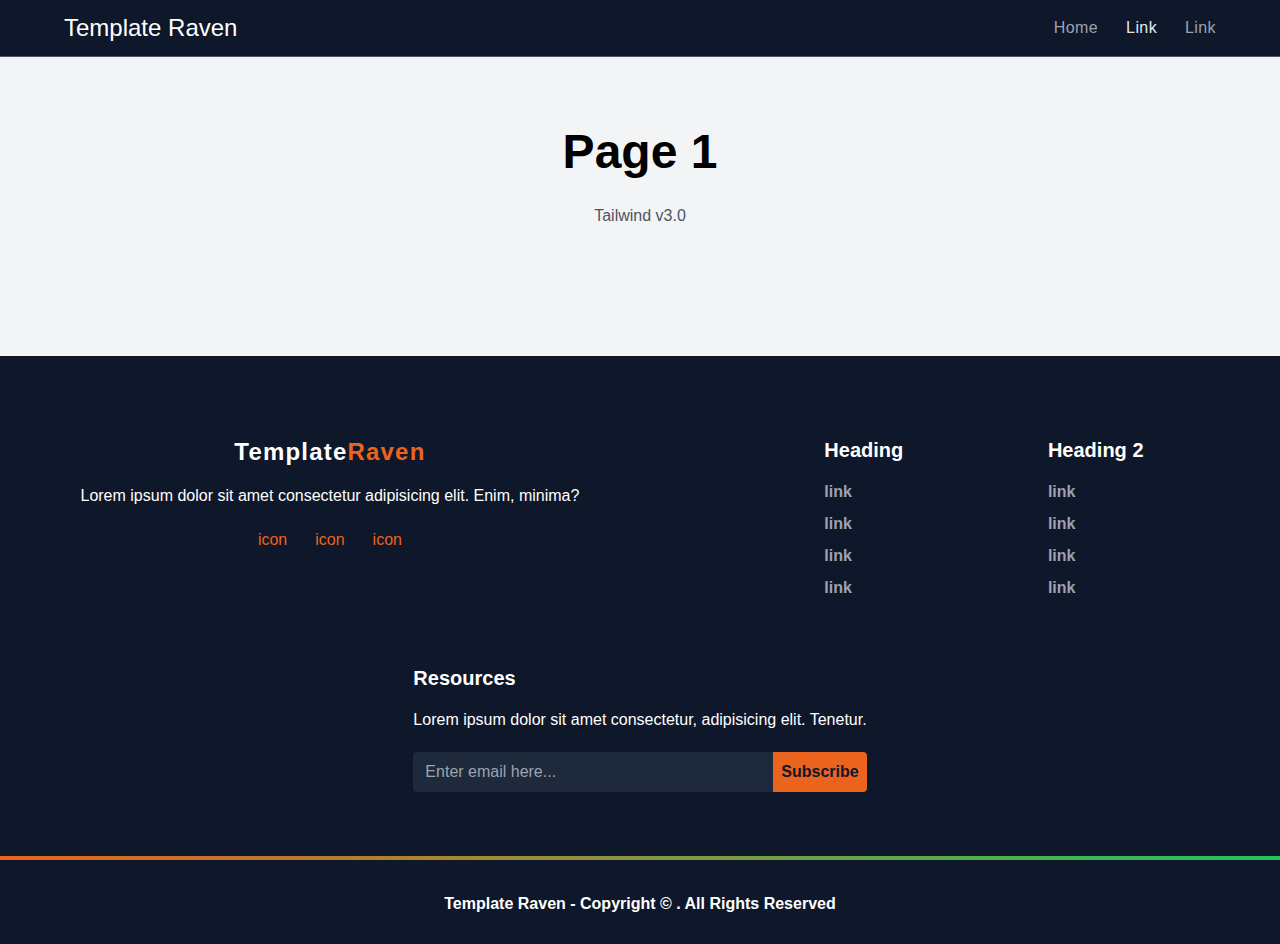
<file: public/pages/page1.html>
<!DOCTYPE html>
<html lang="en">

<head>
  <meta charset="UTF-8">
  <meta http-equiv="X-UA-Compatible" content="IE=edge">
  <meta name="viewport" content="width=device-width, initial-scale=1.0">
  <title>Bare - TailwindCSS</title>
  <!-- Favicon -->
  <link rel="shortcut icon" href="../img/favicon.ico" type="image/x-icon">
  <!-- Core theme TailwindCSS-->
  <link rel="stylesheet" href="../css/output.css">
  <!-- Core theme CSS-->
  <link rel="stylesheet" href="../css/styles.css">
</head>

<!-- If you want to change the primary color from green to something else. Change it with the tailwind.config.js in the Project Root Folder -->

<body class="bg-gray-100">

  <!-- Responsive navbar-->
  <nav
    class="flex flex-col sm:flex-row flex-wrap md:items-center px-4 md:px-5 lg:px-16 py-2 justify-between border-b border-gray-600 fixed top-0 z-20 w-full bg-slate-900">


    <div class="flex items-center justify-between sm:justify-around gap-x-2 text-white">

      <!-- Link To Direct to Home Page -->
      <!-- This can be a logo or a simple text (or both). Just write it in-between the anchor tag below-->
      <a href="../../index.html" class="py-1 flex items-center text-2xl">
        Template Raven
      </a>


      <!-- Hamburger -->
      <button class="sm:hidden cursor-pointer flex flex-col justify-center gap-y-1" id="hamburger" aria-label="menu">
        <div class="w-6 h-1 rounded-lg bg-white bar duration-300"></div>
        <div class="w-4 h-1 rounded-lg bg-white bar duration-300"></div>
        <div class="w-6 h-1 rounded-lg bg-white bar duration-300"></div>
      </button>

    </div>


    <ul class="hidden sm:flex text-gray-400 justify-end items-center gap-x-7 gap-y-5 tracking-wide mt-5 sm:mt-0"
      id="links">
      <li class="table-caption mb-5 sm:mb-0">
        <a href="../../index.html">Home</a>
      </li>
      <li class="table-caption mb-5 sm:mb-0">
        <a href="#!" class="hover:text-gray-300 active">Link</a>
      </li>
      <li class="mb-5 sm:mb-0 mx-0">
        <a href="./page2.html" class="hover:text-gray-300">Link</a>
      </li>

    </ul>

  </nav>

<!-- Please let this <main></main> tag cover everything in your webpage except the navbar. This enables the navbar links to disappear when the outer parts is clicked. -->
<!-- If you have a better way of doing this without including the <main> tag. Kindly submit a pull request at https://github.com/abrahamebij/tailwind-boilerplate -->
  <main>


    <!-- Page Content -->
    <section class="text-center py-32">
      <h1 class="font-bold text-3xl md:text-4xl lg:text-5xl pb-7">Page 1</h1>
      <p class="text-gray-600">Tailwind v3.0</p>
    </section>



    <!-- Footer -->
    <footer class="bg-slate-900 pb-3 pt-10 lg:pt-20 text-white">

      <div class="flex flex-wrap justify-around gap-y-16 gap-x-7 mb-16">

        <!-- About -->
        <div class="text-center mx-2 mb-5">
          <h2 class="font-bold text-2xl mb-3 tracking-wider">Template<span class="text-primary-color">Raven</span></h2>
          <p class="pt-1">Lorem ipsum dolor sit amet consectetur adipisicing elit. Enim, minima?</p>

          <!-- Get Icons From Wherever and use it here -->
          <div class="flex flex-wrap gap-x-7 justify-center gap-y-5 mt-5">
            <a href="#!" class="text-primary-color hover:opacity-90">
              icon
            </a>
            <a href="#!" class="text-primary-color hover:opacity-90">
              icon
            </a>
            <a href="#!" class="text-primary-color hover:opacity-90">
              icon
            </a>
          </div>
        </div>

        <div class="flex flex-wrap gap-y-8 sm:grid grid-cols-2">
        <!-- Heading -->
        <div class="mx-10 lg:mx-16">
          <h2 class="font-bold text-xl mb-4">Heading</h2>
          <ul class="flex flex-col items-start gap-y-2 text-left font-semibold text-gray-400">
            <li><a href="#!" class="hover:text-primary-color">link</a></li>
            <li><a href="#!" class="hover:text-primary-color">link</a></li>
            <li><a href="#!" class="hover:text-primary-color">link</a></li>
            <li><a href="#!" class="hover:text-primary-color">link</a></li>
          </ul>
        </div>

        <!-- Heading 2 -->
        <div class="mx-10 lg:mx-16">
          <h2 class="font-bold text-xl mb-4">Heading 2</h2>
          <ul class="flex flex-col items-start gap-y-2 text-left font-semibold text-gray-400">
            <li><a href="#!" class="hover:text-primary-color">link</a></li>
            <li><a href="#!" class="hover:text-primary-color">link</a></li>
            <li><a href="#!" class="hover:text-primary-color">link</a></li>
            <li><a href="#!" class="hover:text-primary-color">link</a></li>
          </ul>
        </div>

        </div>

        <!-- Resources (Delete This if your website does not support newsletter) -->
        <div class="mx-10 lg:mx-16">
          <h2 class="font-bold text-xl mb-4">Resources</h2>
          <p>Lorem ipsum dolor sit amet consectetur, adipisicing elit. Tenetur.</p>

          <form action="" class="mt-5 flex">
            <input type="email" name="email"
              class="bg-slate-800 outline-0 py-2 px-3 rounded-tl rounded-bl w-full caret-primary-color"
              placeholder="Enter email here...">
            <button type="submit"
              class="bg-primary-color px-2 font-semibold text-slate-900 rounded-tr rounded-br hover:opacity-90">Subscribe</button>

          </form>
        </div>
        <!-- Resources ends here -->

      </div>

      <!-- Sub Footer -->
      <div class="h-1 w-full bg-gradient-to-r from-primary-color to-green-500 "></div>
      <!-- Copyright -->
      <p class="text-center mt-8 mb-4 font-semibold">Template Raven - Copyright &copy; <span id="year"></span>. All
        Rights
        Reserved</p>

    </footer>


  </main>


  <!-- Core Navbar JS-->
  <script src="../js/navbar.js"></script>
  <!-- Core theme JS-->
  <script src="../js/scripts.js"></script>
</body>

</html>
</file>
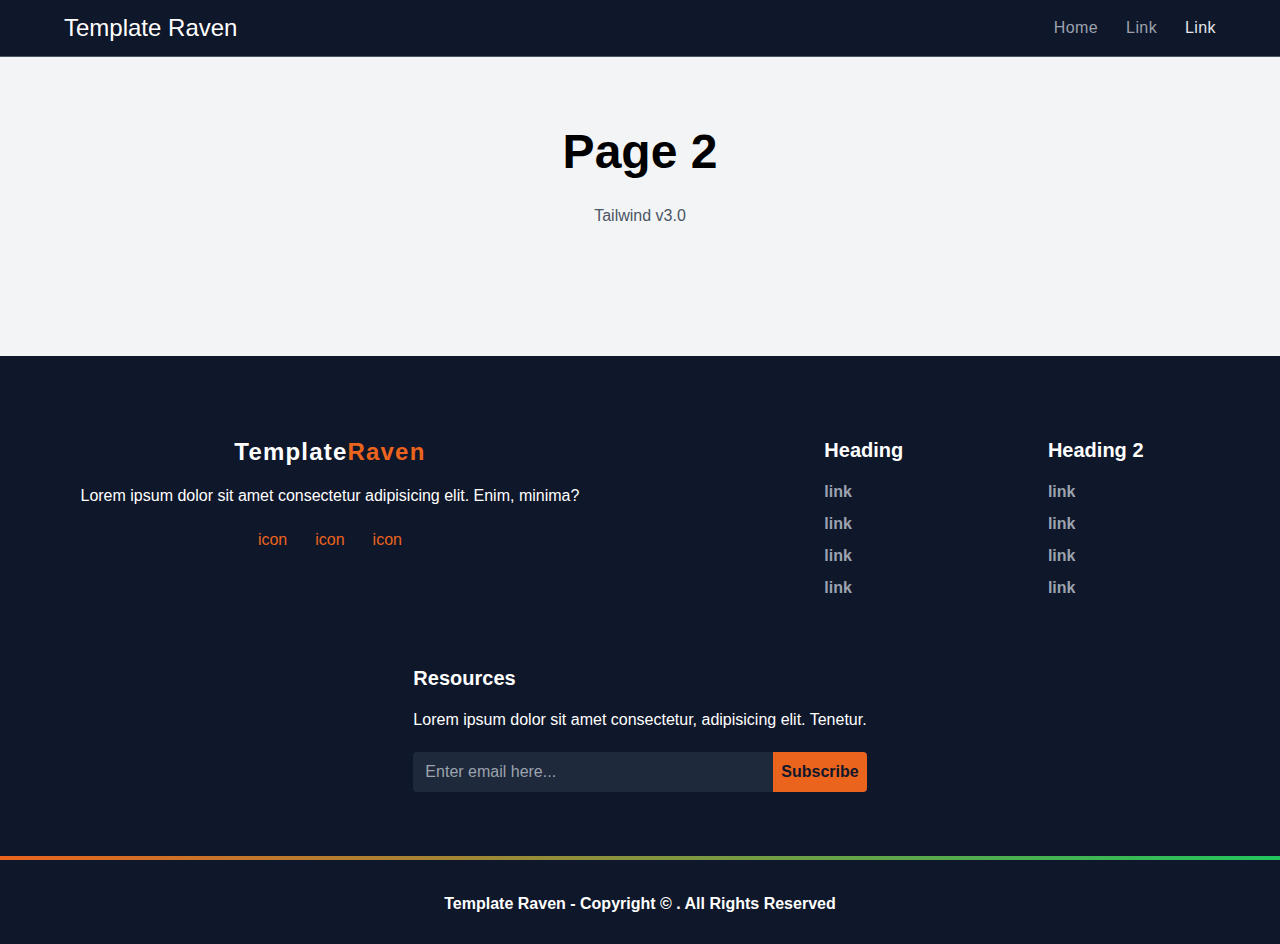
<file: public/pages/page2.html>
<!DOCTYPE html>
<html lang="en">

<head>
  <meta charset="UTF-8">
  <meta http-equiv="X-UA-Compatible" content="IE=edge">
  <meta name="viewport" content="width=device-width, initial-scale=1.0">
  <title>Bare - TailwindCSS</title>
  <!-- Favicon -->
  <link rel="shortcut icon" href="../img/favicon.ico" type="image/x-icon">
  <!-- Core theme TailwindCSS-->
  <link rel="stylesheet" href="../css/output.css">
  <!-- Core theme CSS-->
  <link rel="stylesheet" href="../css/styles.css">
</head>

<!-- If you want to change the primary color from green to something else. Change it with the tailwind.config.js in the Project Root Folder -->

<body class="bg-gray-100">

  <!-- Responsive navbar-->
  <nav
    class="flex flex-col sm:flex-row flex-wrap md:items-center px-4 md:px-5 lg:px-16 py-2 justify-between border-b border-gray-600 fixed top-0 z-20 w-full bg-slate-900">


    <div class="flex items-center justify-between sm:justify-around gap-x-2 text-white">

      <!-- Link To Direct to Home Page -->
      <!-- This can be a logo or a simple text (or both). Just write it in-between the anchor tag below-->
      <a href="../../index.html" class="py-1 flex items-center text-2xl">
        Template Raven
      </a>


      <!-- Hamburger -->
      <button class="sm:hidden cursor-pointer flex flex-col justify-center gap-y-1" id="hamburger" aria-label="menu">
        <div class="w-6 h-1 rounded-lg bg-white bar duration-300"></div>
        <div class="w-4 h-1 rounded-lg bg-white bar duration-300"></div>
        <div class="w-6 h-1 rounded-lg bg-white bar duration-300"></div>
      </button>

    </div>


    <ul class="hidden sm:flex text-gray-400 justify-end items-center gap-x-7 gap-y-5 tracking-wide mt-5 sm:mt-0"
      id="links">
      <li class="table-caption mb-5 sm:mb-0">
        <a href="../../index.html">Home</a>
      </li>
      <li class="table-caption mb-5 sm:mb-0">
        <a href="./page1.html" class="hover:text-gray-300">Link</a>
      </li>
      <li class="mb-5 sm:mb-0 mx-0">
        <a href="#!" class="hover:text-gray-300 active">Link</a>
      </li>

    </ul>

  </nav>

<!-- Please let this <main></main> tag cover everything in your webpage except the navbar. This enables the navbar links to disappear when the outer parts is clicked. -->
<!-- If you have a better way of doing this without including the <main> tag. Kindly submit a pull request at https://github.com/abrahamebij/tailwind-boilerplate -->
  <main>


    <!-- Page Content -->
    <section class="text-center py-32">
      <h1 class="font-bold text-3xl md:text-4xl lg:text-5xl pb-7">Page 2</h1>
      <p class="text-gray-600">Tailwind v3.0</p>
    </section>



    <!-- Footer -->
    <footer class="bg-slate-900 pb-3 pt-10 lg:pt-20 text-white">

      <div class="flex flex-wrap justify-around gap-y-16 gap-x-7 mb-16">

        <!-- About -->
        <div class="text-center mx-2 mb-5">
          <h2 class="font-bold text-2xl mb-3 tracking-wider">Template<span class="text-primary-color">Raven</span></h2>
          <p class="pt-1">Lorem ipsum dolor sit amet consectetur adipisicing elit. Enim, minima?</p>

          <!-- Get Icons From Wherever and use it here -->
          <div class="flex flex-wrap gap-x-7 justify-center gap-y-5 mt-5">
            <a href="#!" class="text-primary-color hover:opacity-90">
              icon
            </a>
            <a href="#!" class="text-primary-color hover:opacity-90">
              icon
            </a>
            <a href="#!" class="text-primary-color hover:opacity-90">
              icon
            </a>
          </div>
        </div>

        <div class="flex flex-wrap gap-y-8 sm:grid grid-cols-2">
        <!-- Heading -->
        <div class="mx-10 lg:mx-16">
          <h2 class="font-bold text-xl mb-4">Heading</h2>
          <ul class="flex flex-col items-start gap-y-2 text-left font-semibold text-gray-400">
            <li><a href="#!" class="hover:text-primary-color">link</a></li>
            <li><a href="#!" class="hover:text-primary-color">link</a></li>
            <li><a href="#!" class="hover:text-primary-color">link</a></li>
            <li><a href="#!" class="hover:text-primary-color">link</a></li>
          </ul>
        </div>

        <!-- Heading 2 -->
        <div class="mx-10 lg:mx-16">
          <h2 class="font-bold text-xl mb-4">Heading 2</h2>
          <ul class="flex flex-col items-start gap-y-2 text-left font-semibold text-gray-400">
            <li><a href="#!" class="hover:text-primary-color">link</a></li>
            <li><a href="#!" class="hover:text-primary-color">link</a></li>
            <li><a href="#!" class="hover:text-primary-color">link</a></li>
            <li><a href="#!" class="hover:text-primary-color">link</a></li>
          </ul>
        </div>

        </div>

        <!-- Resources (Delete This if your website does not support newsletter) -->
        <div class="mx-10 lg:mx-16">
          <h2 class="font-bold text-xl mb-4">Resources</h2>
          <p>Lorem ipsum dolor sit amet consectetur, adipisicing elit. Tenetur.</p>

          <form action="" class="mt-5 flex">
            <input type="email" name="email"
              class="bg-slate-800 outline-0 py-2 px-3 rounded-tl rounded-bl w-full caret-primary-color"
              placeholder="Enter email here...">
            <button type="submit"
              class="bg-primary-color px-2 font-semibold text-slate-900 rounded-tr rounded-br hover:opacity-90">Subscribe</button>

          </form>
        </div>
        <!-- Resources ends here -->

      </div>

      <!-- Sub Footer -->
      <div class="h-1 w-full bg-gradient-to-r from-primary-color to-green-500 "></div>
      <!-- Copyright -->
      <p class="text-center mt-8 mb-4 font-semibold">Template Raven - Copyright &copy; <span id="year"></span>. All
        Rights
        Reserved</p>

    </footer>


  </main>


  <!-- Core Navbar JS-->
  <script src="../js/navbar.js"></script>
  <!-- Core theme JS-->
  <script src="../js/scripts.js"></script>
</body>

</html>
</file>
<file: public/css/styles.css>
/* This lets the bar to transform into a 'X' when it is clicked. */
#hamburger.active .bar:nth-of-type(1) {
	transform: rotate(45deg) translateY(10px);
}
#hamburger.active .bar:nth-of-type(2) {
	display: none;
}
#hamburger.active .bar:nth-of-type(3) {
	transform: rotate(-45deg) translateX(-4px) translateY(-5px);
}
</file>
<file: public/css/output.css>
/*! tailwindcss v3.4.4 | MIT License | https://tailwindcss.com*/*,:after,:before{box-sizing:border-box;border:0 solid #e5e7eb}:after,:before{--tw-content:""}:host,html{line-height:1.5;-webkit-text-size-adjust:100%;-moz-tab-size:4;-o-tab-size:4;tab-size:4;font-family:ui-sans-serif,system-ui,sans-serif,Apple Color Emoji,Segoe UI Emoji,Segoe UI Symbol,Noto Color Emoji;font-feature-settings:normal;font-variation-settings:normal;-webkit-tap-highlight-color:transparent}body{line-height:inherit}hr{height:0;color:inherit;border-top-width:1px}abbr:where([title]){-webkit-text-decoration:underline dotted;text-decoration:underline dotted}h1,h2,h3,h4,h5,h6{font-size:inherit;font-weight:inherit}a{color:inherit;text-decoration:inherit}b,strong{font-weight:bolder}code,kbd,pre,samp{font-family:ui-monospace,SFMono-Regular,Menlo,Monaco,Consolas,Liberation Mono,Courier New,monospace;font-feature-settings:normal;font-variation-settings:normal;font-size:1em}small{font-size:80%}sub,sup{font-size:75%;line-height:0;position:relative;vertical-align:initial}sub{bottom:-.25em}sup{top:-.5em}table{text-indent:0;border-color:inherit;border-collapse:collapse}button,input,optgroup,select,textarea{font-family:inherit;font-feature-settings:inherit;font-variation-settings:inherit;font-size:100%;font-weight:inherit;line-height:inherit;letter-spacing:inherit;color:inherit;margin:0;padding:0}button,select{text-transform:none}button,input:where([type=button]),input:where([type=reset]),input:where([type=submit]){-webkit-appearance:button;background-color:initial;background-image:none}:-moz-focusring{outline:auto}:-moz-ui-invalid{box-shadow:none}progress{vertical-align:initial}::-webkit-inner-spin-button,::-webkit-outer-spin-button{height:auto}[type=search]{-webkit-appearance:textfield;outline-offset:-2px}::-webkit-search-decoration{-webkit-appearance:none}::-webkit-file-upload-button{-webkit-appearance:button;font:inherit}summary{display:list-item}blockquote,dd,dl,figure,h1,h2,h3,h4,h5,h6,hr,p,pre{margin:0}fieldset{margin:0}fieldset,legend{padding:0}menu,ol,ul{list-style:none;margin:0;padding:0}dialog{padding:0}textarea{resize:vertical}input::-moz-placeholder,textarea::-moz-placeholder{opacity:1;color:#9ca3af}input::placeholder,textarea::placeholder{opacity:1;color:#9ca3af}[role=button],button{cursor:pointer}:disabled{cursor:default}audio,canvas,embed,iframe,img,object,svg,video{display:block;vertical-align:middle}img,video{max-width:100%;height:auto}[hidden]{display:none}*,::backdrop,:after,:before{--tw-border-spacing-x:0;--tw-border-spacing-y:0;--tw-translate-x:0;--tw-translate-y:0;--tw-rotate:0;--tw-skew-x:0;--tw-skew-y:0;--tw-scale-x:1;--tw-scale-y:1;--tw-pan-x: ;--tw-pan-y: ;--tw-pinch-zoom: ;--tw-scroll-snap-strictness:proximity;--tw-gradient-from-position: ;--tw-gradient-via-position: ;--tw-gradient-to-position: ;--tw-ordinal: ;--tw-slashed-zero: ;--tw-numeric-figure: ;--tw-numeric-spacing: ;--tw-numeric-fraction: ;--tw-ring-inset: ;--tw-ring-offset-width:0px;--tw-ring-offset-color:#fff;--tw-ring-color:#3b82f680;--tw-ring-offset-shadow:0 0 #0000;--tw-ring-shadow:0 0 #0000;--tw-shadow:0 0 #0000;--tw-shadow-colored:0 0 #0000;--tw-blur: ;--tw-brightness: ;--tw-contrast: ;--tw-grayscale: ;--tw-hue-rotate: ;--tw-invert: ;--tw-saturate: ;--tw-sepia: ;--tw-drop-shadow: ;--tw-backdrop-blur: ;--tw-backdrop-brightness: ;--tw-backdrop-contrast: ;--tw-backdrop-grayscale: ;--tw-backdrop-hue-rotate: ;--tw-backdrop-invert: ;--tw-backdrop-opacity: ;--tw-backdrop-saturate: ;--tw-backdrop-sepia: ;--tw-contain-size: ;--tw-contain-layout: ;--tw-contain-paint: ;--tw-contain-style: }button,input,textarea{outline-width:0}#links .active{--tw-text-opacity:1;color:rgb(229 231 235/var(--tw-text-opacity))}::-webkit-scrollbar-thumb{--tw-bg-opacity:1;background-color:rgb(15 23 42/var(--tw-bg-opacity));border-radius:15px;border:1px solid #4b5563}::-webkit-scrollbar{background-color:initial;width:8px}.pointer-events-none{pointer-events:none}.visible{visibility:visible}.fixed{position:fixed}.absolute{position:absolute}.relative{position:relative}.inset-0{inset:0}.inset-x-0{left:0;right:0}.bottom-0{bottom:0}.bottom-2{bottom:.5rem}.bottom-20{bottom:5rem}.bottom-5{bottom:1.25rem}.left-0{left:0}.left-5{left:1.25rem}.top-0{top:0}.right-6{right:1.5rem}.top-4{top:1rem}.z-0{z-index:0}.z-10{z-index:10}.z-20{z-index:20}.z-50{z-index:50}.z-\[1000\]{z-index:1000}.z-\[999\]{z-index:999}.col-span-1{grid-column:span 1/span 1}.row-span-1{grid-row:span 1/span 1}.m-0{margin:0}.mx-0{margin-left:0;margin-right:0}.mx-10{margin-left:2.5rem;margin-right:2.5rem}.mx-2{margin-left:.5rem;margin-right:.5rem}.mx-auto{margin-left:auto;margin-right:auto}.my-0{margin-top:0;margin-bottom:0}.my-\[1rem\]{margin-top:1rem;margin-bottom:1rem}.my-auto{margin-top:auto;margin-bottom:auto}.mb-10{margin-bottom:2.5rem}.mb-16{margin-bottom:4rem}.mb-2{margin-bottom:.5rem}.mb-20{margin-bottom:5rem}.mb-3{margin-bottom:.75rem}.mb-4{margin-bottom:1rem}.mb-5{margin-bottom:1.25rem}.me-2{margin-inline-end:.5rem}.ml-4{margin-left:1rem}.mr-2{margin-right:.5rem}.mt-0{margin-top:0}.mt-10{margin-top:2.5rem}.mt-2{margin-top:.5rem}.mt-20{margin-top:5rem}.mt-3{margin-top:.75rem}.mt-4{margin-top:1rem}.mt-5{margin-top:1.25rem}.mt-6{margin-top:1.5rem}.mt-8{margin-top:2rem}.block{display:block}.flex{display:flex}.inline-flex{display:inline-flex}.table-caption{display:table-caption}.grid{display:grid}.hidden{display:none}.h-0{height:0}.h-0\.5{height:.125rem}.h-1{height:.25rem}.h-12{height:3rem}.h-4{height:1rem}.h-8{height:2rem}.h-\[1px\]{height:1px}.h-\[2px\]{height:2px}.h-\[350px\]{height:350px}.h-\[400px\]{height:400px}.h-\[50vh\]{height:50vh}.h-\[60px\]{height:60px}.h-\[850px\]{height:850px}.h-auto{height:auto}.h-full{height:100%}.h-screen{height:100vh}.max-h-full{max-height:100%}.w-12{width:3rem}.w-4{width:1rem}.w-6{width:1.5rem}.w-8{width:2rem}.w-\[20\%\]{width:20%}.w-\[60px\]{width:60px}.w-\[70\%\]{width:70%}.w-\[80\%\]{width:80%}.w-\[90\%\]{width:90%}.w-auto{width:auto}.w-full{width:100%}.w-screen{width:100vw}.max-w-full{max-width:100%}.origin-center{transform-origin:center}.origin-left{transform-origin:left}.translate-x-\[-20px\]{--tw-translate-x:-20px}.translate-x-\[-20px\],.translate-x-\[-40px\]{transform:translate(var(--tw-translate-x),var(--tw-translate-y)) rotate(var(--tw-rotate)) skewX(var(--tw-skew-x)) skewY(var(--tw-skew-y)) scaleX(var(--tw-scale-x)) scaleY(var(--tw-scale-y))}.translate-x-\[-40px\]{--tw-translate-x:-40px}.translate-x-\[-60px\]{--tw-translate-x:-60px}.translate-x-\[-60px\],.translate-x-\[-80px\]{transform:translate(var(--tw-translate-x),var(--tw-translate-y)) rotate(var(--tw-rotate)) skewX(var(--tw-skew-x)) skewY(var(--tw-skew-y)) scaleX(var(--tw-scale-x)) scaleY(var(--tw-scale-y))}.translate-x-\[-80px\]{--tw-translate-x:-80px}.scale-x-0{--tw-scale-x:0}.scale-x-0,.scale-x-100{transform:translate(var(--tw-translate-x),var(--tw-translate-y)) rotate(var(--tw-rotate)) skewX(var(--tw-skew-x)) skewY(var(--tw-skew-y)) scaleX(var(--tw-scale-x)) scaleY(var(--tw-scale-y))}.scale-x-100{--tw-scale-x:1}.transform{transform:translate(var(--tw-translate-x),var(--tw-translate-y)) rotate(var(--tw-rotate)) skewX(var(--tw-skew-x)) skewY(var(--tw-skew-y)) scaleX(var(--tw-scale-x)) scaleY(var(--tw-scale-y))}.cursor-pointer{cursor:pointer}.grid-cols-1{grid-template-columns:repeat(1,minmax(0,1fr))}.grid-cols-2{grid-template-columns:repeat(2,minmax(0,1fr))}.grid-rows-2{grid-template-rows:repeat(2,minmax(0,1fr))}.flex-row{flex-direction:row}.flex-col{flex-direction:column}.flex-col-reverse{flex-direction:column-reverse}.flex-wrap{flex-wrap:wrap}.place-items-center{place-items:center}.items-start{align-items:flex-start}.items-center{align-items:center}.justify-start{justify-content:flex-start}.justify-end{justify-content:flex-end}.justify-center{justify-content:center}.justify-between{justify-content:space-between}.justify-around{justify-content:space-around}.gap-0{gap:0}.gap-0\.5{gap:.125rem}.gap-1{gap:.25rem}.gap-10{gap:2.5rem}.gap-12{gap:3rem}.gap-2{gap:.5rem}.gap-4{gap:1rem}.gap-5{gap:1.25rem}.gap-6{gap:1.5rem}.gap-x-2{-moz-column-gap:.5rem;column-gap:.5rem}.gap-x-7{-moz-column-gap:1.75rem;column-gap:1.75rem}.gap-y-1{row-gap:.25rem}.gap-y-10{row-gap:2.5rem}.gap-y-16{row-gap:4rem}.gap-y-2{row-gap:.5rem}.gap-y-5{row-gap:1.25rem}.gap-y-8{row-gap:2rem}.space-y-2>:not([hidden])~:not([hidden]){--tw-space-y-reverse:0;margin-top:calc(.5rem*(1 - var(--tw-space-y-reverse)));margin-bottom:calc(.5rem*var(--tw-space-y-reverse))}.space-y-4>:not([hidden])~:not([hidden]){--tw-space-y-reverse:0;margin-top:calc(1rem*(1 - var(--tw-space-y-reverse)));margin-bottom:calc(1rem*var(--tw-space-y-reverse))}.overflow-hidden{overflow:hidden}.overflow-x-hidden{overflow-x:hidden}.rounded{border-radius:.25rem}.rounded-full{border-radius:9999px}.rounded-lg{border-radius:.5rem}.rounded-xl{border-radius:.75rem}.rounded-bl{border-bottom-left-radius:.25rem}.rounded-br{border-bottom-right-radius:.25rem}.rounded-tl{border-top-left-radius:.25rem}.rounded-tr{border-top-right-radius:.25rem}.border-2{border-width:2px}.border-b{border-bottom-width:1px}.border-b-2{border-bottom-width:2px}.border-solid{border-style:solid}.border-gray-600{--tw-border-opacity:1;border-color:rgb(75 85 99/var(--tw-border-opacity))}.border-primary-color{--tw-border-opacity:1;border-color:rgb(235 100 30/var(--tw-border-opacity))}.border-white{--tw-border-opacity:1;border-color:rgb(255 255 255/var(--tw-border-opacity))}.border-opacity-50{--tw-border-opacity:0.5}.bg-black{--tw-bg-opacity:1;background-color:rgb(0 0 0/var(--tw-bg-opacity))}.bg-black\/40{background-color:#0006}.bg-gray-100{--tw-bg-opacity:1;background-color:rgb(243 244 246/var(--tw-bg-opacity))}.bg-gray-50{--tw-bg-opacity:1;background-color:rgb(249 250 251/var(--tw-bg-opacity))}.bg-primary-color{--tw-bg-opacity:1;background-color:rgb(235 100 30/var(--tw-bg-opacity))}.bg-slate-800{--tw-bg-opacity:1;background-color:rgb(30 41 59/var(--tw-bg-opacity))}.bg-slate-900{--tw-bg-opacity:1;background-color:rgb(15 23 42/var(--tw-bg-opacity))}.bg-transparent{background-color:initial}.bg-white{--tw-bg-opacity:1;background-color:rgb(255 255 255/var(--tw-bg-opacity))}.bg-opacity-10{--tw-bg-opacity:0.1}.bg-opacity-5{--tw-bg-opacity:0.05}.bg-opacity-70{--tw-bg-opacity:0.7}.bg-opacity-80{--tw-bg-opacity:0.8}.bg-opacity-75{--tw-bg-opacity:0.75}.bg-gradient-to-b{background-image:linear-gradient(to bottom,var(--tw-gradient-stops))}.bg-gradient-to-r{background-image:linear-gradient(to right,var(--tw-gradient-stops))}.bg-gradient-to-t{background-image:linear-gradient(to top,var(--tw-gradient-stops))}.from-primary-color{--tw-gradient-from:#eb641e var(--tw-gradient-from-position);--tw-gradient-to:#eb641e00 var(--tw-gradient-to-position);--tw-gradient-stops:var(--tw-gradient-from),var(--tw-gradient-to)}.from-transparent{--tw-gradient-from:#0000 var(--tw-gradient-from-position);--tw-gradient-to:#0000 var(--tw-gradient-to-position);--tw-gradient-stops:var(--tw-gradient-from),var(--tw-gradient-to)}.to-black{--tw-gradient-to:#000 var(--tw-gradient-to-position)}.to-green-500{--tw-gradient-to:#22c55e var(--tw-gradient-to-position)}.object-cover{-o-object-fit:cover;object-fit:cover}.p-0{padding:0}.p-10{padding:2.5rem}.p-2{padding:.5rem}.p-4{padding:1rem}.p-5{padding:1.25rem}.p-6{padding:1.5rem}.px-0{padding-left:0;padding-right:0}.px-10{padding-left:2.5rem;padding-right:2.5rem}.px-12{padding-left:3rem;padding-right:3rem}.px-2{padding-left:.5rem;padding-right:.5rem}.px-3{padding-left:.75rem;padding-right:.75rem}.px-4{padding-left:1rem;padding-right:1rem}.px-6{padding-left:1.5rem;padding-right:1.5rem}.py-1{padding-top:.25rem;padding-bottom:.25rem}.py-2{padding-top:.5rem;padding-bottom:.5rem}.py-3{padding-top:.75rem;padding-bottom:.75rem}.py-32{padding-top:8rem;padding-bottom:8rem}.py-4{padding-top:1rem;padding-bottom:1rem}.py-6{padding-top:1.5rem;padding-bottom:1.5rem}.py-8{padding-top:2rem;padding-bottom:2rem}.py-\[3rem\]{padding-top:3rem;padding-bottom:3rem}.pb-1{padding-bottom:.25rem}.pb-20{padding-bottom:5rem}.pb-3{padding-bottom:.75rem}.pb-7{padding-bottom:1.75rem}.pt-1{padding-top:.25rem}.pt-10{padding-top:2.5rem}.text-left{text-align:left}.text-center{text-align:center}.text-justify{text-align:justify}.text-2xl{font-size:1.5rem;line-height:2rem}.text-3xl{font-size:1.875rem;line-height:2.25rem}.text-4xl{font-size:2.25rem;line-height:2.5rem}.text-5xl{font-size:3rem;line-height:1}.text-6xl{font-size:3.75rem;line-height:1}.text-\[2\.5rem\]{font-size:2.5rem}.text-\[25px\]{font-size:25px}.text-\[35px\]{font-size:35px}.text-lg{font-size:1.125rem;line-height:1.75rem}.text-sm{font-size:.875rem;line-height:1.25rem}.text-xl{font-size:1.25rem;line-height:1.75rem}.font-bold{font-weight:700}.font-light{font-weight:300}.font-medium{font-weight:500}.font-semibold{font-weight:600}.tracking-wide{letter-spacing:.025em}.tracking-wider{letter-spacing:.05em}.text-black{--tw-text-opacity:1;color:rgb(0 0 0/var(--tw-text-opacity))}.text-gray-300{--tw-text-opacity:1;color:rgb(209 213 219/var(--tw-text-opacity))}.text-gray-400{--tw-text-opacity:1;color:rgb(156 163 175/var(--tw-text-opacity))}.text-gray-500{--tw-text-opacity:1;color:rgb(107 114 128/var(--tw-text-opacity))}.text-gray-600{--tw-text-opacity:1;color:rgb(75 85 99/var(--tw-text-opacity))}.text-primary-color{--tw-text-opacity:1;color:rgb(235 100 30/var(--tw-text-opacity))}.text-slate-900{--tw-text-opacity:1;color:rgb(15 23 42/var(--tw-text-opacity))}.text-white{--tw-text-opacity:1;color:rgb(255 255 255/var(--tw-text-opacity))}.caret-primary-color{caret-color:#eb641e}.opacity-0{opacity:0}.opacity-100{opacity:1}.shadow-lg{--tw-shadow:0 10px 15px -3px #0000001a,0 4px 6px -4px #0000001a;--tw-shadow-colored:0 10px 15px -3px var(--tw-shadow-color),0 4px 6px -4px var(--tw-shadow-color)}.shadow-lg,.shadow-xl{box-shadow:var(--tw-ring-offset-shadow,0 0 #0000),var(--tw-ring-shadow,0 0 #0000),var(--tw-shadow)}.shadow-xl{--tw-shadow:0 20px 25px -5px #0000001a,0 8px 10px -6px #0000001a;--tw-shadow-colored:0 20px 25px -5px var(--tw-shadow-color),0 8px 10px -6px var(--tw-shadow-color)}.outline-0{outline-width:0}.backdrop-blur-lg{--tw-backdrop-blur:blur(16px)}.backdrop-blur-lg,.backdrop-blur-md{-webkit-backdrop-filter:var(--tw-backdrop-blur) var(--tw-backdrop-brightness) var(--tw-backdrop-contrast) var(--tw-backdrop-grayscale) var(--tw-backdrop-hue-rotate) var(--tw-backdrop-invert) var(--tw-backdrop-opacity) var(--tw-backdrop-saturate) var(--tw-backdrop-sepia);backdrop-filter:var(--tw-backdrop-blur) var(--tw-backdrop-brightness) var(--tw-backdrop-contrast) var(--tw-backdrop-grayscale) var(--tw-backdrop-hue-rotate) var(--tw-backdrop-invert) var(--tw-backdrop-opacity) var(--tw-backdrop-saturate) var(--tw-backdrop-sepia)}.backdrop-blur-md{--tw-backdrop-blur:blur(12px)}.backdrop-blur-sm{--tw-backdrop-blur:blur(4px);-webkit-backdrop-filter:var(--tw-backdrop-blur) var(--tw-backdrop-brightness) var(--tw-backdrop-contrast) var(--tw-backdrop-grayscale) var(--tw-backdrop-hue-rotate) var(--tw-backdrop-invert) var(--tw-backdrop-opacity) var(--tw-backdrop-saturate) var(--tw-backdrop-sepia);backdrop-filter:var(--tw-backdrop-blur) var(--tw-backdrop-brightness) var(--tw-backdrop-contrast) var(--tw-backdrop-grayscale) var(--tw-backdrop-hue-rotate) var(--tw-backdrop-invert) var(--tw-backdrop-opacity) var(--tw-backdrop-saturate) var(--tw-backdrop-sepia)}.transition{transition-property:color,background-color,border-color,text-decoration-color,fill,stroke,opacity,box-shadow,transform,filter,-webkit-backdrop-filter;transition-property:color,background-color,border-color,text-decoration-color,fill,stroke,opacity,box-shadow,transform,filter,backdrop-filter;transition-property:color,background-color,border-color,text-decoration-color,fill,stroke,opacity,box-shadow,transform,filter,backdrop-filter,-webkit-backdrop-filter;transition-timing-function:cubic-bezier(.4,0,.2,1);transition-duration:.15s}.transition-all{transition-property:all;transition-timing-function:cubic-bezier(.4,0,.2,1);transition-duration:.15s}.transition-transform{transition-property:transform;transition-timing-function:cubic-bezier(.4,0,.2,1);transition-duration:.15s}.duration-300{transition-duration:.3s}.ease-in-out{transition-timing-function:cubic-bezier(.4,0,.2,1)}body{font-family:Bebas Neue,sans-serif;margin:0;padding:0}.test{background:red!important}#mega-menu{position:absolute;top:calc(100% + 1rem);left:0;width:100%;z-index:10}#mega-menu.hidden{display:none}.radial-bg{width:100%;height:100%;background:radial-gradient(circle at 50% 0,#eb641e,#fff0 70%);filter:blur(8px)}.background-overlay,.radial-bg{position:fixed;top:0;left:0;z-index:-1!important}.background-overlay{width:100vw;height:100vh;background:#0006;background-size:400% 400%;animation:gradientShift 30s ease infinite}.hero-vid{z-index:-1!important;width:100%;height:100%;-o-object-fit:cover;object-fit:cover}@keyframes gradientShift{0%{background-position:0 50%}50%{background-position:100% 50%}to{background-position:0 50%}}.gallery-track{display:grid;grid-template-columns:repeat(3,1fr);gap:.25rem;padding:.25rem;will-change:transform}.card{height:400px;overflow:hidden;& .card-image-wrapper{height:135%;will-change:transform;& img{width:100%;height:100%;-o-object-fit:cover;object-fit:cover}}}@media (width < 800px){.gallery-track{grid-template-columns:repeat(2,1fr)}}@media (width < 550px){.gallery-track{grid-template-columns:repeat(1,1fr)}}.slider-container{height:600px}.slide{-o-object-fit:cover;object-fit:cover}@media (min-width:768px){.w-full.max-w-full.grid.grid-cols-2.grid-rows-auto.md\:grid-cols-5.md\:gap-4.md\:p-8{grid-template-columns:repeat(5,minmax(0,1fr));grid-template-rows:repeat(5,minmax(0,1fr))}}.pattern-container{width:100%;height:100%;background-image:repeating-radial-gradient(#0c0a0a 80%,#1d1d1d 90%,#000 0);background-size:65px 65px}.clip-pentagon{clip-path:polygon(0 0,100% 0,100% calc(100% - 50px),calc(100% - 80px) 100%,0 100%,0 0)}.hover\:translate-y-\[-5px\]:hover{--tw-translate-y:-5px}.hover\:scale-105:hover,.hover\:translate-y-\[-5px\]:hover{transform:translate(var(--tw-translate-x),var(--tw-translate-y)) rotate(var(--tw-rotate)) skewX(var(--tw-skew-x)) skewY(var(--tw-skew-y)) scaleX(var(--tw-scale-x)) scaleY(var(--tw-scale-y))}.hover\:scale-105:hover{--tw-scale-x:1.05;--tw-scale-y:1.05}.hover\:scale-110:hover{--tw-scale-x:1.1;--tw-scale-y:1.1;transform:translate(var(--tw-translate-x),var(--tw-translate-y)) rotate(var(--tw-rotate)) skewX(var(--tw-skew-x)) skewY(var(--tw-skew-y)) scaleX(var(--tw-scale-x)) scaleY(var(--tw-scale-y))}.hover\:bg-gray-100:hover{--tw-bg-opacity:1;background-color:rgb(243 244 246/var(--tw-bg-opacity))}.hover\:bg-white:hover{--tw-bg-opacity:1;background-color:rgb(255 255 255/var(--tw-bg-opacity))}.hover\:text-black:hover{--tw-text-opacity:1;color:rgb(0 0 0/var(--tw-text-opacity))}.hover\:text-gray-300:hover{--tw-text-opacity:1;color:rgb(209 213 219/var(--tw-text-opacity))}.hover\:text-gray-900:hover{--tw-text-opacity:1;color:rgb(17 24 39/var(--tw-text-opacity))}.hover\:text-primary-color:hover{--tw-text-opacity:1;color:rgb(235 100 30/var(--tw-text-opacity))}.hover\:underline:hover{text-decoration-line:underline}.hover\:opacity-90:hover{opacity:.9}.group:hover .group-hover\:scale-x-100{--tw-scale-x:1;transform:translate(var(--tw-translate-x),var(--tw-translate-y)) rotate(var(--tw-rotate)) skewX(var(--tw-skew-x)) skewY(var(--tw-skew-y)) scaleX(var(--tw-scale-x)) scaleY(var(--tw-scale-y))}.dark\:bg-gray-800:is(.dark *){--tw-bg-opacity:1;background-color:rgb(31 41 55/var(--tw-bg-opacity))}.dark\:text-gray-400:is(.dark *){--tw-text-opacity:1;color:rgb(156 163 175/var(--tw-text-opacity))}.dark\:hover\:bg-gray-700:hover:is(.dark *){--tw-bg-opacity:1;background-color:rgb(55 65 81/var(--tw-bg-opacity))}.dark\:hover\:text-white:hover:is(.dark *){--tw-text-opacity:1;color:rgb(255 255 255/var(--tw-text-opacity))}@media (min-width:640px){.sm\:col-span-2{grid-column:span 2/span 2}.sm\:col-start-3{grid-column-start:3}.sm\:col-start-4{grid-column-start:4}.sm\:col-start-5{grid-column-start:5}.sm\:mb-0{margin-bottom:0}.sm\:mt-0{margin-top:0}.sm\:flex{display:flex}.sm\:grid{display:grid}.sm\:hidden{display:none}.sm\:w-auto{width:auto}.sm\:flex-row{flex-direction:row}.sm\:justify-around{justify-content:space-around}}@media (min-width:768px){.md\:col-span-3{grid-column:span 3/span 3}.md\:col-span-6{grid-column:span 6/span 6}.md\:row-span-1{grid-row:span 1/span 1}.md\:row-span-2{grid-row:span 2/span 2}.md\:mb-0{margin-bottom:0}.md\:me-4{margin-inline-end:1rem}.md\:mt-0{margin-top:0}.md\:mt-10{margin-top:2.5rem}.md\:block{display:block}.md\:flex{display:flex}.md\:hidden{display:none}.md\:h-\[250px\]{height:250px}.md\:h-\[500px\]{height:500px}.md\:h-\[80vh\]{height:80vh}.md\:w-1\/2{width:50%}.md\:w-1\/3{width:33.333333%}.md\:w-\[10\%\]{width:10%}.md\:w-\[20\%\]{width:20%}.md\:w-\[30\%\]{width:30%}.md\:w-\[40\%\]{width:40%}.md\:w-\[70\%\]{width:70%}.md\:w-auto{width:auto}.md\:w-full{width:100%}.md\:grid-cols-12{grid-template-columns:repeat(12,minmax(0,1fr))}.md\:grid-cols-2{grid-template-columns:repeat(2,minmax(0,1fr))}.md\:grid-cols-3{grid-template-columns:repeat(3,minmax(0,1fr))}.md\:grid-cols-4{grid-template-columns:repeat(4,minmax(0,1fr))}.md\:grid-rows-3{grid-template-rows:repeat(3,minmax(0,1fr))}.md\:flex-row{flex-direction:row}.md\:flex-col{flex-direction:column}.md\:items-start{align-items:flex-start}.md\:items-center{align-items:center}.md\:gap-10{gap:2.5rem}.md\:gap-2{gap:.5rem}.md\:gap-4{gap:1rem}.md\:gap-5{gap:1.25rem}.md\:gap-6{gap:1.5rem}.md\:px-12{padding-left:3rem;padding-right:3rem}.md\:px-40{padding-left:10rem;padding-right:10rem}.md\:px-5{padding-left:1.25rem;padding-right:1.25rem}.md\:py-3{padding-top:.75rem;padding-bottom:.75rem}.md\:text-2xl{font-size:1.5rem;line-height:2rem}.md\:text-3xl{font-size:1.875rem;line-height:2.25rem}.md\:text-4xl{font-size:2.25rem;line-height:2.5rem}.md\:text-6xl{font-size:3.75rem;line-height:1}.md\:text-lg{font-size:1.125rem;line-height:1.75rem}}@media (min-width:1024px){.lg\:mx-16{margin-left:4rem;margin-right:4rem}.lg\:grid-cols-5{grid-template-columns:repeat(5,minmax(0,1fr))}.lg\:grid-cols-6{grid-template-columns:repeat(6,minmax(0,1fr))}.lg\:grid-rows-2{grid-template-rows:repeat(2,minmax(0,1fr))}.lg\:gap-6{gap:1.5rem}.lg\:px-16{padding-left:4rem;padding-right:4rem}.lg\:px-4{padding-left:1rem;padding-right:1rem}.lg\:pt-20{padding-top:5rem}.lg\:text-5xl{font-size:3rem;line-height:1}.lg\:text-\[1\.5rem\]{font-size:1.5rem}.lg\:text-\[2rem\]{font-size:2rem}.lg\:text-\[3rem\]{font-size:3rem}}@media (min-width:1280px){.xl\:text-\[1\.5rem\]{font-size:1.5rem}.xl\:text-\[3rem\]{font-size:3rem}.xl\:text-\[4rem\]{font-size:4rem}.xl\:text-\[5rem\]{font-size:5rem}}
</file>
